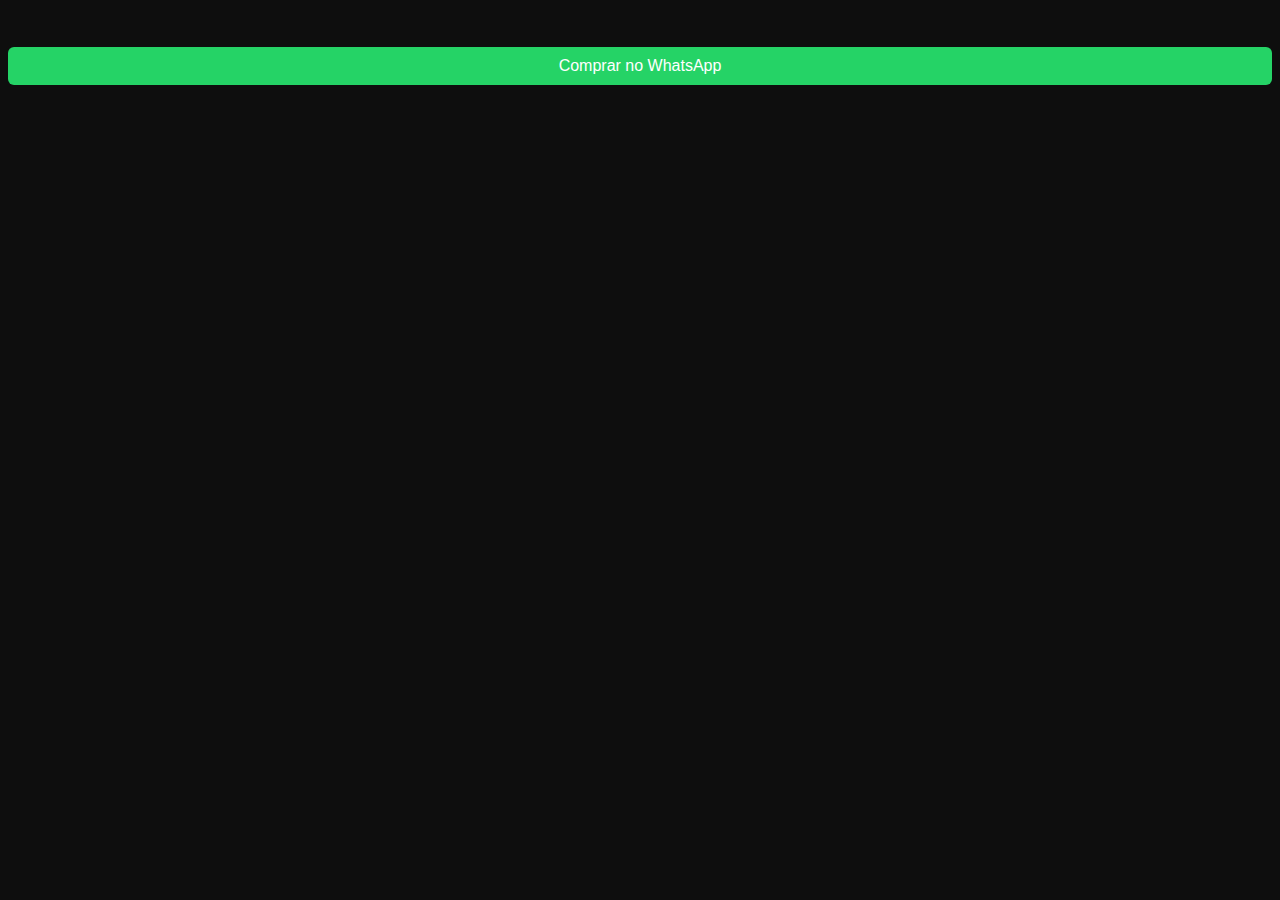
<file: produto.html>
<!DOCTYPE html>
<html lang="pt-br">

<head>

<meta charset="UTF-8">

<title>Produto</title>

<link rel="stylesheet" href="style.css">

</head>

<body>

<div class="produto">

<img id="img">

<h1 id="nome"></h1>

<h2 id="preco"></h2>

<a id="buy" class="buy">Comprar no WhatsApp</a>

</div>

<script src="produtos.js"></script>

<script>

const params = new URLSearchParams(window.location.search)

const id = params.get("id")

const produto = produtos.find(p=>p.id==id)

document.getElementById("img").src = produto.imagem
document.getElementById("nome").innerText = produto.nome
document.getElementById("preco").innerText = "R$"+produto.preco

document.getElementById("buy").href =
"https://wa.me/5599999999999?text=Quero comprar "+produto.nome

</script>

</body>

</html>
</file>
<file: style.css>
body{
background:#0e0e0e;
color:white;
font-family:Arial;
}

header{
display:flex;
justify-content:space-between;
align-items:center;
padding:20px;
background:black;
}

.logo{
color:gold;
font-size:24px;
font-weight:bold;
}

.hero{
text-align:center;
padding:60px;
background:#111;
}

.products{
padding:40px;
display:grid;
grid-template-columns:repeat(auto-fit,minmax(220px,1fr));
gap:25px;
}

.card{
background:#1a1a1a;
border-radius:10px;
overflow:hidden;
}

.card img{
width:100%;
}

.info{
padding:15px;
}

.price{
color:gold;
font-size:20px;
}

.stock{
font-size:13px;
margin:10px 0;
}

button{
background:gold;
border:none;
padding:10px;
border-radius:6px;
cursor:pointer;
width:100%;
}

.buy{
display:block;
margin-top:10px;
background:#25D366;
padding:10px;
text-align:center;
color:white;
text-decoration:none;
border-radius:6px;
}

footer{
background:black;
text-align:center;
padding:40px;
margin-top:50px;
}
</file>
